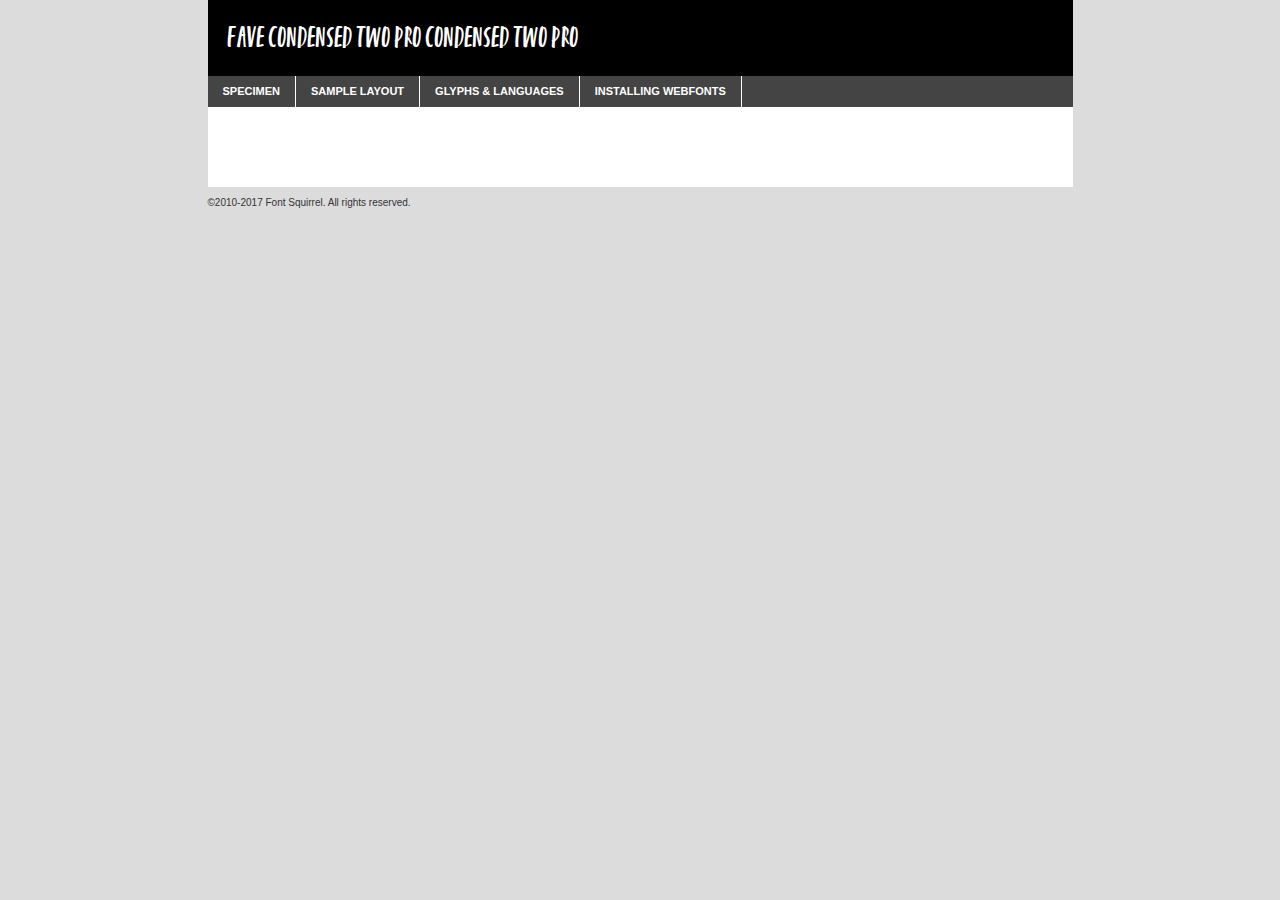
<file: webfonts/fave/fave-condensedtwopro-demo.html>
<!DOCTYPE html PUBLIC "-//W3C//DTD XHTML 1.0 Transitional//EN"
        "http://www.w3.org/TR/xhtml1/DTD/xhtml1-transitional.dtd">

<html xmlns="http://www.w3.org/1999/xhtml" xml:lang="en" lang="en">
<head>
    <meta http-equiv="Content-Type" content="text/html; charset=utf-8"/>
    <script src="http://ajax.googleapis.com/ajax/libs/jquery/1.7.2/jquery.min.js" type="text/javascript" charset="utf-8"></script>
    <script type="text/javascript">
		(function($) {
			$.fn.easyTabs = function(option) {
				var param = jQuery.extend({ fadeSpeed: 'fast', defaultContent: 1, activeClass: 'active' }, option);
				$(this).each(function() {
					var thisId = '#' + this.id;
					if ( param.defaultContent == '' )
					{
						param.defaultContent = 1;
					}
					if ( typeof param.defaultContent == 'number' )
					{
						var defaultTab = $(thisId + ' .tabs li:eq(' + (param.defaultContent - 1) + ') a').attr('href').substr(1);
					}
					else
					{
						var defaultTab = param.defaultContent;
					}
					$(thisId + ' .tabs li a').each(function() {
						var tabToHide = $(this).attr('href').substr(1);
						$('#' + tabToHide).addClass('easytabs-tab-content');
					});
					hideAll();
					changeContent(defaultTab);

					function hideAll() {$(thisId + ' .easytabs-tab-content').hide();}

					function changeContent(tabId)
					{
						hideAll();
						$(thisId + ' .tabs li').removeClass(param.activeClass);
						$(thisId + ' .tabs li a[href=#' + tabId + ']').closest('li').addClass(param.activeClass);
						if ( param.fadeSpeed != 'none' )
						{
							$(thisId + ' #' + tabId).fadeIn(param.fadeSpeed);
						}
						else
						{
							$(thisId + ' #' + tabId).show();
						}
					}

					$(thisId + ' .tabs li').click(function() {
						var tabId = $(this).find('a').attr('href').substr(1);
						changeContent(tabId);
						return false;
					});
				});
			}
		})(jQuery);
    </script>
    <link rel="stylesheet" href="specimen_files/specimen_stylesheet.css" type="text/css" charset="utf-8"/>
    <link rel="stylesheet" href="stylesheet.css" type="text/css" charset="utf-8"/>

    <style type="text/css">
        		body {
			font-family: 'favecondensed_two_pro';
        		}

            </style>

    <title>Fave Condensed Two Pro Condensed Two Pro Specimen</title>


    <script type="text/javascript" charset="utf-8">
		$(document).ready(function() {
			$('#container').easyTabs({ defaultContent: 1 });
		});
    </script>
</head>

<body>
<div id="container">
    <div id="header">
		Fave Condensed Two Pro Condensed Two Pro    </div>
    <ul class="tabs">
        <li><a href="#specimen">Specimen</a></li>
        <li><a href="#layout">Sample Layout</a></li>
		        <li><a href="#glyphs">Glyphs &amp; Languages</a></li>
        <li><a href="#installing">Installing Webfonts</a></li>

    </ul>

    <div id="main_content">


        <div id="specimen">

            <div class="section">
                <div class="grid12 firstcol">
                    <div class="huge">AaBb</div>
                </div>
            </div>

            <div class="section">
                <div class="glyph_range">A&#x200B;B&#x200b;C&#x200b;D&#x200b;E&#x200b;F&#x200b;G&#x200b;H&#x200b;I&#x200b;J&#x200b;K&#x200b;L&#x200b;M&#x200b;N&#x200b;O&#x200b;P&#x200b;Q&#x200b;R&#x200b;S&#x200b;T&#x200b;U&#x200b;V&#x200b;W&#x200b;X&#x200b;Y&#x200b;Z&#x200b;a&#x200b;b&#x200b;c&#x200b;d&#x200b;e&#x200b;f&#x200b;g&#x200b;h&#x200b;i&#x200b;j&#x200b;k&#x200b;l&#x200b;m&#x200b;n&#x200b;o&#x200b;p&#x200b;q&#x200b;r&#x200b;s&#x200b;t&#x200b;u&#x200b;v&#x200b;w&#x200b;x&#x200b;y&#x200b;z&#x200b;1&#x200b;2&#x200b;3&#x200b;4&#x200b;5&#x200b;6&#x200b;7&#x200b;8&#x200b;9&#x200b;0&#x200b;&amp;&#x200b;.&#x200b;,&#x200b;?&#x200b;!&#x200b;&#64;&#x200b;(&#x200b;)&#x200b;#&#x200b;$&#x200b;%&#x200b;*&#x200b;+&#x200b;-&#x200b;=&#x200b;:&#x200b;;</div>
            </div>
            <div class="section">
                <div class="grid12 firstcol">
                    <table class="sample_table">
                        <tr>
                            <td>10</td>
                            <td class="size10">abcdefghijklmnopqrstuvwxyzABCDEFGHIJKLMNOPQRSTUVWXYZ0123456789abcdefghijklmnopqrstuvwxyzABCDEFGHIJKLMNOPQRSTUVWXYZ0123456789abcdefghijklmnopqrstuvwxyzABCDEFGHIJKLMNOPQRSTUVWXYZ</td>
                        </tr>
                        <tr>
                            <td>11</td>
                            <td class="size11">abcdefghijklmnopqrstuvwxyzABCDEFGHIJKLMNOPQRSTUVWXYZ0123456789abcdefghijklmnopqrstuvwxyzABCDEFGHIJKLMNOPQRSTUVWXYZ0123456789abcdefghijklmnopqrstuvwxyzABCDEFGHIJKLMNOPQRSTUVWXYZ</td>
                        </tr>
                        <tr>
                            <td>12</td>
                            <td class="size12">abcdefghijklmnopqrstuvwxyzABCDEFGHIJKLMNOPQRSTUVWXYZ0123456789abcdefghijklmnopqrstuvwxyzABCDEFGHIJKLMNOPQRSTUVWXYZ0123456789abcdefghijklmnopqrstuvwxyzABCDEFGHIJKLMNOPQRSTUVWXYZ</td>
                        </tr>
                        <tr>
                            <td>13</td>
                            <td class="size13">abcdefghijklmnopqrstuvwxyzABCDEFGHIJKLMNOPQRSTUVWXYZ0123456789abcdefghijklmnopqrstuvwxyzABCDEFGHIJKLMNOPQRSTUVWXYZ0123456789abcdefghijklmnopqrstuvwxyzABCDEFGHIJKLMNOPQRSTUVWXYZ</td>
                        </tr>
                        <tr>
                            <td>14</td>
                            <td class="size14">abcdefghijklmnopqrstuvwxyzABCDEFGHIJKLMNOPQRSTUVWXYZ0123456789abcdefghijklmnopqrstuvwxyzABCDEFGHIJKLMNOPQRSTUVWXYZ0123456789abcdefghijklmnopqrstuvwxyzABCDEFGHIJKLMNOPQRSTUVWXYZ</td>
                        </tr>
                        <tr>
                            <td>16</td>
                            <td class="size16">abcdefghijklmnopqrstuvwxyzABCDEFGHIJKLMNOPQRSTUVWXYZ0123456789abcdefghijklmnopqrstuvwxyzABCDEFGHIJKLMNOPQRSTUVWXYZ</td>
                        </tr>
                        <tr>
                            <td>18</td>
                            <td class="size18">abcdefghijklmnopqrstuvwxyzABCDEFGHIJKLMNOPQRSTUVWXYZ0123456789abcdefghijklmnopqrstuvwxyzABCDEFGHIJKLMNOPQRSTUVWXYZ</td>
                        </tr>
                        <tr>
                            <td>20</td>
                            <td class="size20">abcdefghijklmnopqrstuvwxyzABCDEFGHIJKLMNOPQRSTUVWXYZ0123456789abcdefghijklmnopqrstuvwxyzABCDEFGHIJKLMNOPQRSTUVWXYZ</td>
                        </tr>
                        <tr>
                            <td>24</td>
                            <td class="size24">abcdefghijklmnopqrstuvwxyzABCDEFGHIJKLMNOPQRSTUVWXYZ0123456789abcdefghijklmnopqrstuvwxyzABCDEFGHIJKLMNOPQRSTUVWXYZ</td>
                        </tr>
                        <tr>
                            <td>30</td>
                            <td class="size30">abcdefghijklmnopqrstuvwxyzABCDEFGHIJKLMNOPQRSTUVWXYZ0123456789abcdefghijklmnopqrstuvwxyzABCDEFGHIJKLMNOPQRSTUVWXYZ</td>
                        </tr>
                        <tr>
                            <td>36</td>
                            <td class="size36">abcdefghijklmnopqrstuvwxyzABCDEFGHIJKLMNOPQRSTUVWXYZ0123456789abcdefghijklmnopqrstuvwxyzABCDEFGHIJKLMNOPQRSTUVWXYZ</td>
                        </tr>
                        <tr>
                            <td>48</td>
                            <td class="size48">abcdefghijklmnopqrstuvwxyzABCDEFGHIJKLMNOPQRSTUVWXYZ0123456789abcdefghijklmnopqrstuvwxyzABCDEFGHIJKLMNOPQRSTUVWXYZ</td>
                        </tr>
                        <tr>
                            <td>60</td>
                            <td class="size60">abcdefghijklmnopqrstuvwxyzABCDEFGHIJKLMNOPQRSTUVWXYZ0123456789abcdefghijklmnopqrstuvwxyzABCDEFGHIJKLMNOPQRSTUVWXYZ</td>
                        </tr>
                        <tr>
                            <td>72</td>
                            <td class="size72">abcdefghijklmnopqrstuvwxyzABCDEFGHIJKLMNOPQRSTUVWXYZ0123456789abcdefghijklmnopqrstuvwxyzABCDEFGHIJKLMNOPQRSTUVWXYZ</td>
                        </tr>
                        <tr>
                            <td>90</td>
                            <td class="size90">abcdefghijklmnopqrstuvwxyzABCDEFGHIJKLMNOPQRSTUVWXYZ0123456789abcdefghijklmnopqrstuvwxyzABCDEFGHIJKLMNOPQRSTUVWXYZ</td>
                        </tr>
                    </table>

                </div>

            </div>


            <div class="section" id="bodycomparison">


                <div id="xheight">
                    <div class="fontbody">&#x25FC;&#x25FC;&#x25FC;&#x25FC;&#x25FC;&#x25FC;&#x25FC;&#x25FC;&#x25FC;&#x25FC;&#x25FC;&#x25FC;&#x25FC;&#x25FC;&#x25FC;&#x25FC;&#x25FC;&#x25FC;&#x25FC;&#x25FC;&#x25FC;&#x25FC;&#x25FC;&#x25FC;&#x25FC;&#x25FC;&#x25FC;&#x25FC;&#x25FC;&#x25FC;&#x25FC;&#x25FC;&#x25FC;&#x25FC;&#x25FC;&#x25FC;&#x25FC;&#x25FC;&#x25FC;&#x25FC;&#x25FC;&#x25FC;&#x25FC;&#x25FC;&#x25FC;&#x25FC;&#x25FC;&#x25FC;&#x25FC;&#x25FC;&#x25FC;&#x25FC;&#x25FC;&#x25FC;&#x25FC;&#x25FC;&#x25FC;&#x25FC;&#x25FC;&#x25FC;&#x25FC;&#x25FC;&#x25FC;&#x25FC;&#x25FC;&#x25FC;&#x25FC;&#x25FC;&#x25FC;&#x25FC;&#x25FC;&#x25FC;&#x25FC;&#x25FC;&#x25FC;&#x25FC;&#x25FC;&#x25FC;&#x25FC;&#x25FC;&#x25FC;&#x25FC;&#x25FC;&#x25FC;&#x25FC;&#x25FC;&#x25FC;&#x25FC;&#x25FC;&#x25FC;&#x25FC;&#x25FC;&#x25FC;&#x25FC;&#x25FC;&#x25FC;&#x25FC;&#x25FC;&#x25FC;body</div>
                    <div class="arialbody">body</div>
                    <div class="verdanabody">body</div>
                    <div class="georgiabody">body</div>
                </div>
                <div class="fontbody" style="z-index:1">
                    body<span>Fave Condensed Two Pro Condensed Two Pro</span>
                </div>
                <div class="arialbody" style="z-index:1">
                    body<span>Arial</span>
                </div>
                <div class="verdanabody" style="z-index:1">
                    body<span>Verdana</span>
                </div>
                <div class="georgiabody" style="z-index:1">
                    body<span>Georgia</span>
                </div>


            </div>


            <div class="section psample psample_row1" id="">

                <div class="grid2 firstcol">
                    <p class="size10"><span>10.</span>Aenean lacinia bibendum nulla sed consectetur. Fusce dapibus, tellus ac cursus commodo, tortor mauris condimentum nibh, ut fermentum massa justo sit amet risus. Nullam id dolor id nibh ultricies vehicula ut id elit. Cum sociis natoque penatibus et magnis dis parturient montes, nascetur ridiculus mus. Nulla vitae elit libero, a pharetra augue.</p>

                </div>
                <div class="grid3">
                    <p class="size11"><span>11.</span>Aenean lacinia bibendum nulla sed consectetur. Fusce dapibus, tellus ac cursus commodo, tortor mauris condimentum nibh, ut fermentum massa justo sit amet risus. Nullam id dolor id nibh ultricies vehicula ut id elit. Cum sociis natoque penatibus et magnis dis parturient montes, nascetur ridiculus mus. Nulla vitae elit libero, a pharetra augue.</p>

                </div>
                <div class="grid3">
                    <p class="size12"><span>12.</span>Aenean lacinia bibendum nulla sed consectetur. Fusce dapibus, tellus ac cursus commodo, tortor mauris condimentum nibh, ut fermentum massa justo sit amet risus. Nullam id dolor id nibh ultricies vehicula ut id elit. Cum sociis natoque penatibus et magnis dis parturient montes, nascetur ridiculus mus. Nulla vitae elit libero, a pharetra augue.</p>

                </div>
                <div class="grid4">
                    <p class="size13"><span>13.</span>Aenean lacinia bibendum nulla sed consectetur. Fusce dapibus, tellus ac cursus commodo, tortor mauris condimentum nibh, ut fermentum massa justo sit amet risus. Nullam id dolor id nibh ultricies vehicula ut id elit. Cum sociis natoque penatibus et magnis dis parturient montes, nascetur ridiculus mus. Nulla vitae elit libero, a pharetra augue.</p>

                </div>
                <div class="white_blend"></div>

            </div>
            <div class="section psample psample_row2" id="">
                <div class="grid3 firstcol">
                    <p class="size14"><span>14.</span>Aenean lacinia bibendum nulla sed consectetur. Fusce dapibus, tellus ac cursus commodo, tortor mauris condimentum nibh, ut fermentum massa justo sit amet risus. Nullam id dolor id nibh ultricies vehicula ut id elit. Cum sociis natoque penatibus et magnis dis parturient montes, nascetur ridiculus mus. Nulla vitae elit libero, a pharetra augue.</p>

                </div>
                <div class="grid4">
                    <p class="size16"><span>16.</span>Aenean lacinia bibendum nulla sed consectetur. Fusce dapibus, tellus ac cursus commodo, tortor mauris condimentum nibh, ut fermentum massa justo sit amet risus. Nullam id dolor id nibh ultricies vehicula ut id elit. Cum sociis natoque penatibus et magnis dis parturient montes, nascetur ridiculus mus. Nulla vitae elit libero, a pharetra augue.</p>

                </div>
                <div class="grid5">
                    <p class="size18"><span>18.</span>Aenean lacinia bibendum nulla sed consectetur. Fusce dapibus, tellus ac cursus commodo, tortor mauris condimentum nibh, ut fermentum massa justo sit amet risus. Nullam id dolor id nibh ultricies vehicula ut id elit. Cum sociis natoque penatibus et magnis dis parturient montes, nascetur ridiculus mus. Nulla vitae elit libero, a pharetra augue.</p>

                </div>

                <div class="white_blend"></div>

            </div>

            <div class="section psample psample_row3" id="">
                <div class="grid5 firstcol">
                    <p class="size20"><span>20.</span>Aenean lacinia bibendum nulla sed consectetur. Fusce dapibus, tellus ac cursus commodo, tortor mauris condimentum nibh, ut fermentum massa justo sit amet risus. Nullam id dolor id nibh ultricies vehicula ut id elit. Cum sociis natoque penatibus et magnis dis parturient montes, nascetur ridiculus mus. Nulla vitae elit libero, a pharetra augue.</p>
                </div>
                <div class="grid7">
                    <p class="size24"><span>24.</span>Aenean lacinia bibendum nulla sed consectetur. Fusce dapibus, tellus ac cursus commodo, tortor mauris condimentum nibh, ut fermentum massa justo sit amet risus. Nullam id dolor id nibh ultricies vehicula ut id elit. Cum sociis natoque penatibus et magnis dis parturient montes, nascetur ridiculus mus. Nulla vitae elit libero, a pharetra augue.</p>
                </div>

                <div class="white_blend"></div>

            </div>

            <div class="section psample psample_row4" id="">
                <div class="grid12 firstcol">
                    <p class="size30"><span>30.</span>Aenean lacinia bibendum nulla sed consectetur. Fusce dapibus, tellus ac cursus commodo, tortor mauris condimentum nibh, ut fermentum massa justo sit amet risus. Nullam id dolor id nibh ultricies vehicula ut id elit. Cum sociis natoque penatibus et magnis dis parturient montes, nascetur ridiculus mus. Nulla vitae elit libero, a pharetra augue.</p>
                </div>
                <div class="white_blend"></div>

            </div>


            <div class="section psample psample_row1 fullreverse">
                <div class="grid2 firstcol">
                    <p class="size10"><span>10.</span>Aenean lacinia bibendum nulla sed consectetur. Fusce dapibus, tellus ac cursus commodo, tortor mauris condimentum nibh, ut fermentum massa justo sit amet risus. Nullam id dolor id nibh ultricies vehicula ut id elit. Cum sociis natoque penatibus et magnis dis parturient montes, nascetur ridiculus mus. Nulla vitae elit libero, a pharetra augue.</p>

                </div>
                <div class="grid3">
                    <p class="size11"><span>11.</span>Aenean lacinia bibendum nulla sed consectetur. Fusce dapibus, tellus ac cursus commodo, tortor mauris condimentum nibh, ut fermentum massa justo sit amet risus. Nullam id dolor id nibh ultricies vehicula ut id elit. Cum sociis natoque penatibus et magnis dis parturient montes, nascetur ridiculus mus. Nulla vitae elit libero, a pharetra augue.</p>

                </div>
                <div class="grid3">
                    <p class="size12"><span>12.</span>Aenean lacinia bibendum nulla sed consectetur. Fusce dapibus, tellus ac cursus commodo, tortor mauris condimentum nibh, ut fermentum massa justo sit amet risus. Nullam id dolor id nibh ultricies vehicula ut id elit. Cum sociis natoque penatibus et magnis dis parturient montes, nascetur ridiculus mus. Nulla vitae elit libero, a pharetra augue.</p>

                </div>
                <div class="grid4">
                    <p class="size13"><span>13.</span>Aenean lacinia bibendum nulla sed consectetur. Fusce dapibus, tellus ac cursus commodo, tortor mauris condimentum nibh, ut fermentum massa justo sit amet risus. Nullam id dolor id nibh ultricies vehicula ut id elit. Cum sociis natoque penatibus et magnis dis parturient montes, nascetur ridiculus mus. Nulla vitae elit libero, a pharetra augue.</p>

                </div>
                <div class="black_blend"></div>

            </div>

            <div class="section psample psample_row2 fullreverse">
                <div class="grid3 firstcol">
                    <p class="size14"><span>14.</span>Aenean lacinia bibendum nulla sed consectetur. Fusce dapibus, tellus ac cursus commodo, tortor mauris condimentum nibh, ut fermentum massa justo sit amet risus. Nullam id dolor id nibh ultricies vehicula ut id elit. Cum sociis natoque penatibus et magnis dis parturient montes, nascetur ridiculus mus. Nulla vitae elit libero, a pharetra augue.</p>

                </div>
                <div class="grid4">
                    <p class="size16"><span>16.</span>Aenean lacinia bibendum nulla sed consectetur. Fusce dapibus, tellus ac cursus commodo, tortor mauris condimentum nibh, ut fermentum massa justo sit amet risus. Nullam id dolor id nibh ultricies vehicula ut id elit. Cum sociis natoque penatibus et magnis dis parturient montes, nascetur ridiculus mus. Nulla vitae elit libero, a pharetra augue.</p>

                </div>
                <div class="grid5">
                    <p class="size18"><span>18.</span>Aenean lacinia bibendum nulla sed consectetur. Fusce dapibus, tellus ac cursus commodo, tortor mauris condimentum nibh, ut fermentum massa justo sit amet risus. Nullam id dolor id nibh ultricies vehicula ut id elit. Cum sociis natoque penatibus et magnis dis parturient montes, nascetur ridiculus mus. Nulla vitae elit libero, a pharetra augue.</p>

                </div>
                <div class="black_blend"></div>

            </div>

            <div class="section psample fullreverse psample_row3" id="">
                <div class="grid5 firstcol">
                    <p class="size20"><span>20.</span>Aenean lacinia bibendum nulla sed consectetur. Fusce dapibus, tellus ac cursus commodo, tortor mauris condimentum nibh, ut fermentum massa justo sit amet risus. Nullam id dolor id nibh ultricies vehicula ut id elit. Cum sociis natoque penatibus et magnis dis parturient montes, nascetur ridiculus mus. Nulla vitae elit libero, a pharetra augue.</p>
                </div>
                <div class="grid7">
                    <p class="size24"><span>24.</span>Aenean lacinia bibendum nulla sed consectetur. Fusce dapibus, tellus ac cursus commodo, tortor mauris condimentum nibh, ut fermentum massa justo sit amet risus. Nullam id dolor id nibh ultricies vehicula ut id elit. Cum sociis natoque penatibus et magnis dis parturient montes, nascetur ridiculus mus. Nulla vitae elit libero, a pharetra augue.</p>
                </div>

                <div class="black_blend"></div>

            </div>

            <div class="section psample fullreverse psample_row4" id="" style="border-bottom: 20px #000 solid;">
                <div class="grid12 firstcol">
                    <p class="size30"><span>30.</span>Aenean lacinia bibendum nulla sed consectetur. Fusce dapibus, tellus ac cursus commodo, tortor mauris condimentum nibh, ut fermentum massa justo sit amet risus. Nullam id dolor id nibh ultricies vehicula ut id elit. Cum sociis natoque penatibus et magnis dis parturient montes, nascetur ridiculus mus. Nulla vitae elit libero, a pharetra augue.</p>
                </div>
                <div class="black_blend"></div>

            </div>


        </div>

        <div id="layout">

            <div class="section">

                <div class="grid12 firstcol">
                    <h1>Lorem Ipsum Dolor</h1>
                    <h2>Etiam porta sem malesuada magna mollis euismod</h2>

                    <p class="byline">By <a href="#link">Aenean Lacinia</a></p>
                </div>
            </div>
            <div class="section">
                <div class="grid8 firstcol">
                    <p class="large">Donec sed odio dui. Morbi leo risus, porta ac consectetur ac, vestibulum at eros. Fusce dapibus, tellus ac cursus commodo, tortor mauris condimentum nibh, ut fermentum massa justo sit amet risus. </p>


                    <h3>Pellentesque ornare sem</h3>

                    <p>Maecenas sed diam eget risus varius blandit sit amet non magna. Maecenas faucibus mollis interdum. Donec ullamcorper nulla non metus auctor fringilla. Nullam id dolor id nibh ultricies vehicula ut id elit. Nullam id dolor id nibh ultricies vehicula ut id elit. </p>

                    <p>Aenean eu leo quam. Pellentesque ornare sem lacinia quam venenatis vestibulum. Lorem ipsum dolor sit amet, consectetur adipiscing elit. Cum sociis natoque penatibus et magnis dis parturient montes, nascetur ridiculus mus. </p>

                    <p>Nulla vitae elit libero, a pharetra augue. Praesent commodo cursus magna, vel scelerisque nisl consectetur et. Aenean lacinia bibendum nulla sed consectetur. </p>

                    <p>Nullam quis risus eget urna mollis ornare vel eu leo. Nullam quis risus eget urna mollis ornare vel eu leo. Maecenas sed diam eget risus varius blandit sit amet non magna. Donec ullamcorper nulla non metus auctor fringilla. </p>

                    <h3>Cras mattis consectetur</h3>

                    <p>Aenean eu leo quam. Pellentesque ornare sem lacinia quam venenatis vestibulum. Aenean lacinia bibendum nulla sed consectetur. Integer posuere erat a ante venenatis dapibus posuere velit aliquet. Cras mattis consectetur purus sit amet fermentum. </p>

                    <p>Nullam id dolor id nibh ultricies vehicula ut id elit. Nullam quis risus eget urna mollis ornare vel eu leo. Cras mattis consectetur purus sit amet fermentum.</p>
                </div>

                <div class="grid4 sidebar">

                    <div class="box reverse">
                        <p class="last">Nullam quis risus eget urna mollis ornare vel eu leo. Donec ullamcorper nulla non metus auctor fringilla. Cras mattis consectetur purus sit amet fermentum. Sed posuere consectetur est at lobortis. Lorem ipsum dolor sit amet, consectetur adipiscing elit. </p>
                    </div>

                    <p class="caption">Maecenas sed diam eget risus varius.</p>

                    <p>Vestibulum id ligula porta felis euismod semper. Integer posuere erat a ante venenatis dapibus posuere velit aliquet. Vestibulum id ligula porta felis euismod semper. Sed posuere consectetur est at lobortis. Maecenas sed diam eget risus varius blandit sit amet non magna. Fusce dapibus, tellus ac cursus commodo, tortor mauris condimentum nibh, ut fermentum massa justo sit amet risus. </p>


                    <p>Duis mollis, est non commodo luctus, nisi erat porttitor ligula, eget lacinia odio sem nec elit. Aenean lacinia bibendum nulla sed consectetur. Vivamus sagittis lacus vel augue laoreet rutrum faucibus dolor auctor. Aenean lacinia bibendum nulla sed consectetur. Nullam quis risus eget urna mollis ornare vel eu leo. </p>

                    <p>Praesent commodo cursus magna, vel scelerisque nisl consectetur et. Donec ullamcorper nulla non metus auctor fringilla. Maecenas faucibus mollis interdum. Fusce dapibus, tellus ac cursus commodo, tortor mauris condimentum nibh, ut fermentum massa justo sit amet risus. </p>

                </div>
            </div>

        </div>


		

        <div id="glyphs">
            <div class="section">
                <div class="grid12 firstcol">

                    <h1>Language Support</h1>
                    <p>The subset of Fave Condensed Two Pro Condensed Two Pro in this kit supports the following languages:<br/>

						Albanian, Basque, Breton, Chamorro, Danish, Dutch, English, Faroese, Finnish, French, Frisian, Galician, German, Italian, Malagasy, Norwegian, Portuguese, Spanish, Alsatian, Aragonese, Arapaho, Arrernte, Asturian, Aymara, Bislama, Cebuano, Corsican, Fijian, French_creole, Genoese, Gilbertese, Greenlandic, Haitian_creole, Hiligaynon, Hmong, Hopi, Ibanag, Iloko_ilokano, Indonesian, Interglossa_glosa, Interlingua, Irish_gaelic, Jerriais, Lojban, Lombard, Luxembourgeois, Manx, Mohawk, Norfolk_pitcairnese, Occitan, Oromo, Pangasinan, Papiamento, Piedmontese, Potawatomi, Rhaeto-romance, Romansh, Rotokas, Sami_lule, Samoan, Sardinian, Scots_gaelic, Seychelles_creole, Shona, Sicilian, Somali, Southern_ndebele, Swahili, Swati_swazi, Tagalog_filipino_pilipino, Tetum, Tok_pisin, Uyghur_latinized, Volapuk, Walloon, Warlpiri, Xhosa, Yapese, Zulu, Latinbasic, Ubasic, Demo                    </p>
                    <h1>Glyph Chart</h1>
                    <p>The subset of Fave Condensed Two Pro Condensed Two Pro in this kit includes all the glyphs listed below. Unicode entities are included above each glyph to help you insert individual characters into your layout.</p>
                    <div id="glyph_chart">

																																	                                <div><p>&amp;#13;</p>&#13;</div>
																				                                <div><p>&amp;#32;</p>&#32;</div>
																				                                <div><p>&amp;#33;</p>&#33;</div>
																				                                <div><p>&amp;#34;</p>&#34;</div>
																				                                <div><p>&amp;#35;</p>&#35;</div>
																				                                <div><p>&amp;#36;</p>&#36;</div>
																				                                <div><p>&amp;#37;</p>&#37;</div>
																				                                <div><p>&amp;#38;</p>&#38;</div>
																				                                <div><p>&amp;#39;</p>&#39;</div>
																				                                <div><p>&amp;#40;</p>&#40;</div>
																				                                <div><p>&amp;#41;</p>&#41;</div>
																				                                <div><p>&amp;#42;</p>&#42;</div>
																				                                <div><p>&amp;#43;</p>&#43;</div>
																				                                <div><p>&amp;#44;</p>&#44;</div>
																				                                <div><p>&amp;#45;</p>&#45;</div>
																				                                <div><p>&amp;#46;</p>&#46;</div>
																				                                <div><p>&amp;#47;</p>&#47;</div>
																				                                <div><p>&amp;#48;</p>&#48;</div>
																				                                <div><p>&amp;#49;</p>&#49;</div>
																				                                <div><p>&amp;#50;</p>&#50;</div>
																				                                <div><p>&amp;#51;</p>&#51;</div>
																				                                <div><p>&amp;#52;</p>&#52;</div>
																				                                <div><p>&amp;#53;</p>&#53;</div>
																				                                <div><p>&amp;#54;</p>&#54;</div>
																				                                <div><p>&amp;#55;</p>&#55;</div>
																				                                <div><p>&amp;#56;</p>&#56;</div>
																				                                <div><p>&amp;#57;</p>&#57;</div>
																				                                <div><p>&amp;#58;</p>&#58;</div>
																				                                <div><p>&amp;#59;</p>&#59;</div>
																				                                <div><p>&amp;#60;</p>&#60;</div>
																				                                <div><p>&amp;#61;</p>&#61;</div>
																				                                <div><p>&amp;#62;</p>&#62;</div>
																				                                <div><p>&amp;#63;</p>&#63;</div>
																				                                <div><p>&amp;#64;</p>&#64;</div>
																				                                <div><p>&amp;#65;</p>&#65;</div>
																				                                <div><p>&amp;#66;</p>&#66;</div>
																				                                <div><p>&amp;#67;</p>&#67;</div>
																				                                <div><p>&amp;#68;</p>&#68;</div>
																				                                <div><p>&amp;#69;</p>&#69;</div>
																				                                <div><p>&amp;#70;</p>&#70;</div>
																				                                <div><p>&amp;#71;</p>&#71;</div>
																				                                <div><p>&amp;#72;</p>&#72;</div>
																				                                <div><p>&amp;#73;</p>&#73;</div>
																				                                <div><p>&amp;#74;</p>&#74;</div>
																				                                <div><p>&amp;#75;</p>&#75;</div>
																				                                <div><p>&amp;#76;</p>&#76;</div>
																				                                <div><p>&amp;#77;</p>&#77;</div>
																				                                <div><p>&amp;#78;</p>&#78;</div>
																				                                <div><p>&amp;#79;</p>&#79;</div>
																				                                <div><p>&amp;#80;</p>&#80;</div>
																				                                <div><p>&amp;#81;</p>&#81;</div>
																				                                <div><p>&amp;#82;</p>&#82;</div>
																				                                <div><p>&amp;#83;</p>&#83;</div>
																				                                <div><p>&amp;#84;</p>&#84;</div>
																				                                <div><p>&amp;#85;</p>&#85;</div>
																				                                <div><p>&amp;#86;</p>&#86;</div>
																				                                <div><p>&amp;#87;</p>&#87;</div>
																				                                <div><p>&amp;#88;</p>&#88;</div>
																				                                <div><p>&amp;#89;</p>&#89;</div>
																				                                <div><p>&amp;#90;</p>&#90;</div>
																				                                <div><p>&amp;#91;</p>&#91;</div>
																				                                <div><p>&amp;#92;</p>&#92;</div>
																				                                <div><p>&amp;#93;</p>&#93;</div>
																				                                <div><p>&amp;#94;</p>&#94;</div>
																				                                <div><p>&amp;#95;</p>&#95;</div>
																				                                <div><p>&amp;#96;</p>&#96;</div>
																				                                <div><p>&amp;#97;</p>&#97;</div>
																				                                <div><p>&amp;#98;</p>&#98;</div>
																				                                <div><p>&amp;#99;</p>&#99;</div>
																				                                <div><p>&amp;#100;</p>&#100;</div>
																				                                <div><p>&amp;#101;</p>&#101;</div>
																				                                <div><p>&amp;#102;</p>&#102;</div>
																				                                <div><p>&amp;#103;</p>&#103;</div>
																				                                <div><p>&amp;#104;</p>&#104;</div>
																				                                <div><p>&amp;#105;</p>&#105;</div>
																				                                <div><p>&amp;#106;</p>&#106;</div>
																				                                <div><p>&amp;#107;</p>&#107;</div>
																				                                <div><p>&amp;#108;</p>&#108;</div>
																				                                <div><p>&amp;#109;</p>&#109;</div>
																				                                <div><p>&amp;#110;</p>&#110;</div>
																				                                <div><p>&amp;#111;</p>&#111;</div>
																				                                <div><p>&amp;#112;</p>&#112;</div>
																				                                <div><p>&amp;#113;</p>&#113;</div>
																				                                <div><p>&amp;#114;</p>&#114;</div>
																				                                <div><p>&amp;#115;</p>&#115;</div>
																				                                <div><p>&amp;#116;</p>&#116;</div>
																				                                <div><p>&amp;#117;</p>&#117;</div>
																				                                <div><p>&amp;#118;</p>&#118;</div>
																				                                <div><p>&amp;#119;</p>&#119;</div>
																				                                <div><p>&amp;#120;</p>&#120;</div>
																				                                <div><p>&amp;#121;</p>&#121;</div>
																				                                <div><p>&amp;#122;</p>&#122;</div>
																				                                <div><p>&amp;#123;</p>&#123;</div>
																				                                <div><p>&amp;#124;</p>&#124;</div>
																				                                <div><p>&amp;#125;</p>&#125;</div>
																				                                <div><p>&amp;#126;</p>&#126;</div>
																				                                <div><p>&amp;#160;</p>&#160;</div>
																				                                <div><p>&amp;#161;</p>&#161;</div>
																				                                <div><p>&amp;#162;</p>&#162;</div>
																				                                <div><p>&amp;#163;</p>&#163;</div>
																				                                <div><p>&amp;#164;</p>&#164;</div>
																				                                <div><p>&amp;#165;</p>&#165;</div>
																				                                <div><p>&amp;#166;</p>&#166;</div>
																				                                <div><p>&amp;#167;</p>&#167;</div>
																				                                <div><p>&amp;#168;</p>&#168;</div>
																				                                <div><p>&amp;#169;</p>&#169;</div>
																				                                <div><p>&amp;#171;</p>&#171;</div>
																				                                <div><p>&amp;#173;</p>&#173;</div>
																				                                <div><p>&amp;#174;</p>&#174;</div>
																				                                <div><p>&amp;#175;</p>&#175;</div>
																				                                <div><p>&amp;#176;</p>&#176;</div>
																				                                <div><p>&amp;#178;</p>&#178;</div>
																				                                <div><p>&amp;#179;</p>&#179;</div>
																				                                <div><p>&amp;#180;</p>&#180;</div>
																				                                <div><p>&amp;#182;</p>&#182;</div>
																				                                <div><p>&amp;#183;</p>&#183;</div>
																				                                <div><p>&amp;#184;</p>&#184;</div>
																				                                <div><p>&amp;#185;</p>&#185;</div>
																				                                <div><p>&amp;#187;</p>&#187;</div>
																				                                <div><p>&amp;#191;</p>&#191;</div>
																				                                <div><p>&amp;#192;</p>&#192;</div>
																				                                <div><p>&amp;#193;</p>&#193;</div>
																				                                <div><p>&amp;#194;</p>&#194;</div>
																				                                <div><p>&amp;#195;</p>&#195;</div>
																				                                <div><p>&amp;#196;</p>&#196;</div>
																				                                <div><p>&amp;#197;</p>&#197;</div>
																				                                <div><p>&amp;#198;</p>&#198;</div>
																				                                <div><p>&amp;#199;</p>&#199;</div>
																				                                <div><p>&amp;#200;</p>&#200;</div>
																				                                <div><p>&amp;#201;</p>&#201;</div>
																				                                <div><p>&amp;#202;</p>&#202;</div>
																				                                <div><p>&amp;#203;</p>&#203;</div>
																				                                <div><p>&amp;#204;</p>&#204;</div>
																				                                <div><p>&amp;#205;</p>&#205;</div>
																				                                <div><p>&amp;#206;</p>&#206;</div>
																				                                <div><p>&amp;#207;</p>&#207;</div>
																				                                <div><p>&amp;#208;</p>&#208;</div>
																				                                <div><p>&amp;#209;</p>&#209;</div>
																				                                <div><p>&amp;#210;</p>&#210;</div>
																				                                <div><p>&amp;#211;</p>&#211;</div>
																				                                <div><p>&amp;#212;</p>&#212;</div>
																				                                <div><p>&amp;#213;</p>&#213;</div>
																				                                <div><p>&amp;#214;</p>&#214;</div>
																				                                <div><p>&amp;#215;</p>&#215;</div>
																				                                <div><p>&amp;#216;</p>&#216;</div>
																				                                <div><p>&amp;#217;</p>&#217;</div>
																				                                <div><p>&amp;#218;</p>&#218;</div>
																				                                <div><p>&amp;#219;</p>&#219;</div>
																				                                <div><p>&amp;#220;</p>&#220;</div>
																				                                <div><p>&amp;#221;</p>&#221;</div>
																				                                <div><p>&amp;#223;</p>&#223;</div>
																				                                <div><p>&amp;#224;</p>&#224;</div>
																				                                <div><p>&amp;#225;</p>&#225;</div>
																				                                <div><p>&amp;#226;</p>&#226;</div>
																				                                <div><p>&amp;#227;</p>&#227;</div>
																				                                <div><p>&amp;#228;</p>&#228;</div>
																				                                <div><p>&amp;#229;</p>&#229;</div>
																				                                <div><p>&amp;#230;</p>&#230;</div>
																				                                <div><p>&amp;#231;</p>&#231;</div>
																				                                <div><p>&amp;#232;</p>&#232;</div>
																				                                <div><p>&amp;#233;</p>&#233;</div>
																				                                <div><p>&amp;#234;</p>&#234;</div>
																				                                <div><p>&amp;#235;</p>&#235;</div>
																				                                <div><p>&amp;#236;</p>&#236;</div>
																				                                <div><p>&amp;#237;</p>&#237;</div>
																				                                <div><p>&amp;#238;</p>&#238;</div>
																				                                <div><p>&amp;#239;</p>&#239;</div>
																				                                <div><p>&amp;#240;</p>&#240;</div>
																				                                <div><p>&amp;#241;</p>&#241;</div>
																				                                <div><p>&amp;#242;</p>&#242;</div>
																				                                <div><p>&amp;#243;</p>&#243;</div>
																				                                <div><p>&amp;#244;</p>&#244;</div>
																				                                <div><p>&amp;#245;</p>&#245;</div>
																				                                <div><p>&amp;#246;</p>&#246;</div>
																				                                <div><p>&amp;#247;</p>&#247;</div>
																				                                <div><p>&amp;#248;</p>&#248;</div>
																				                                <div><p>&amp;#249;</p>&#249;</div>
																				                                <div><p>&amp;#250;</p>&#250;</div>
																				                                <div><p>&amp;#251;</p>&#251;</div>
																				                                <div><p>&amp;#252;</p>&#252;</div>
																				                                <div><p>&amp;#253;</p>&#253;</div>
																				                                <div><p>&amp;#255;</p>&#255;</div>
																				                                <div><p>&amp;#338;</p>&#338;</div>
																				                                <div><p>&amp;#339;</p>&#339;</div>
																				                                <div><p>&amp;#376;</p>&#376;</div>
																				                                <div><p>&amp;#710;</p>&#710;</div>
																				                                <div><p>&amp;#732;</p>&#732;</div>
																				                                <div><p>&amp;#8192;</p>&#8192;</div>
																				                                <div><p>&amp;#8193;</p>&#8193;</div>
																				                                <div><p>&amp;#8194;</p>&#8194;</div>
																				                                <div><p>&amp;#8195;</p>&#8195;</div>
																				                                <div><p>&amp;#8196;</p>&#8196;</div>
																				                                <div><p>&amp;#8197;</p>&#8197;</div>
																				                                <div><p>&amp;#8198;</p>&#8198;</div>
																				                                <div><p>&amp;#8199;</p>&#8199;</div>
																				                                <div><p>&amp;#8200;</p>&#8200;</div>
																				                                <div><p>&amp;#8201;</p>&#8201;</div>
																				                                <div><p>&amp;#8202;</p>&#8202;</div>
																				                                <div><p>&amp;#8208;</p>&#8208;</div>
																				                                <div><p>&amp;#8209;</p>&#8209;</div>
																				                                <div><p>&amp;#8210;</p>&#8210;</div>
																				                                <div><p>&amp;#8211;</p>&#8211;</div>
																				                                <div><p>&amp;#8212;</p>&#8212;</div>
																				                                <div><p>&amp;#8216;</p>&#8216;</div>
																				                                <div><p>&amp;#8217;</p>&#8217;</div>
																				                                <div><p>&amp;#8218;</p>&#8218;</div>
																				                                <div><p>&amp;#8220;</p>&#8220;</div>
																				                                <div><p>&amp;#8221;</p>&#8221;</div>
																				                                <div><p>&amp;#8222;</p>&#8222;</div>
																				                                <div><p>&amp;#8226;</p>&#8226;</div>
																				                                <div><p>&amp;#8230;</p>&#8230;</div>
																				                                <div><p>&amp;#8239;</p>&#8239;</div>
																				                                <div><p>&amp;#8249;</p>&#8249;</div>
																				                                <div><p>&amp;#8250;</p>&#8250;</div>
																				                                <div><p>&amp;#8287;</p>&#8287;</div>
																				                                <div><p>&amp;#8364;</p>&#8364;</div>
																				                                <div><p>&amp;#8482;</p>&#8482;</div>
																				                                <div><p>&amp;#9724;</p>&#9724;</div>
																																                    </div>
                </div>


            </div>
        </div>


        <div id="specs">

        </div>

        <div id="installing">
            <div class="section">
                <div class="grid7 firstcol">
                    <h1>Installing Webfonts</h1>

                    <p>Webfonts are supported by all major browser platforms but not all in the same way. There are currently four different font formats that must be included in order to target all browsers. This includes TTF, WOFF, EOT and SVG.</p>

                    <h2>1. Upload your webfonts</h2>
                    <p>You must upload your webfont kit to your website. They should be in or near the same directory as your CSS files.</p>

                    <h2>2. Include the webfont stylesheet</h2>
                    <p>A special CSS @font-face declaration helps the various browsers select the appropriate font it needs without causing you a bunch of headaches. Learn more about this syntax by reading the <a href="https://www.fontspring.com/blog/further-hardening-of-the-bulletproof-syntax">Fontspring blog post</a> about it. The code for it is as follows:</p>


                    <code>
                        @font-face{
                        font-family: 'MyWebFont';
                        src: url('WebFont.eot');
                        src: url('WebFont.eot?#iefix') format('embedded-opentype'),
                        url('WebFont.woff') format('woff'),
                        url('WebFont.ttf') format('truetype'),
                        url('WebFont.svg#webfont') format('svg');
                        }
                    </code>

                    <p>We've already gone ahead and generated the code for you. All you have to do is link to the stylesheet in your HTML, like this:</p>
                    <code>&lt;link rel=&quot;stylesheet&quot; href=&quot;stylesheet.css&quot; type=&quot;text/css&quot; charset=&quot;utf-8&quot; /&gt;</code>

                    <h2>3. Modify your own stylesheet</h2>
                    <p>To take advantage of your new fonts, you must tell your stylesheet to use them. Look at the original @font-face declaration above and find the property called "font-family." The name linked there will be what you use to reference the font. Prepend that webfont name to the font stack in the "font-family" property, inside the selector you want to change. For example:</p>
                    <code>p { font-family: 'WebFont', Arial, sans-serif; }</code>

                    <h2>4. Test</h2>
                    <p>Getting webfonts to work cross-browser <em>can</em> be tricky. Use the information in the sidebar to help you if you find that fonts aren't loading in a particular browser.</p>
                </div>

                <div class="grid5 sidebar">
                    <div class="box">
                        <h2>Troubleshooting<br/>Font-Face Problems</h2>
                        <p>Having trouble getting your webfonts to load in your new website? Here are some tips to sort out what might be the problem.</p>

                        <h3>Fonts not showing in any browser</h3>

                        <p>This sounds like you need to work on the plumbing. You either did not upload the fonts to the correct directory, or you did not link the fonts properly in the CSS. If you've confirmed that all this is correct and you still have a problem, take a look at your .htaccess file and see if requests are getting intercepted.</p>

                        <h3>Fonts not loading in iPhone or iPad</h3>

                        <p>The most common problem here is that you are serving the fonts from an IIS server. IIS refuses to serve files that have unknown MIME types. If that is the case, you must set the MIME type for SVG to "image/svg+xml" in the server settings. Follow these instructions from Microsoft if you need help.</p>

                        <h3>Fonts not loading in Firefox</h3>

                        <p>The primary reason for this failure? You are still using a version Firefox older than 3.5. So upgrade already! If that isn't it, then you are very likely serving fonts from a different domain. Firefox requires that all font assets be served from the same domain. Lastly it is possible that you need to add WOFF to your list of MIME types (if you are serving via IIS.)</p>

                        <h3>Fonts not loading in IE</h3>

                        <p>Are you looking at Internet Explorer on an actual Windows machine or are you cheating by using a service like Adobe BrowserLab? Many of these screenshot services do not render @font-face for IE. Best to test it on a real machine.</p>

                        <h3>Fonts not loading in IE9</h3>

                        <p>IE9, like Firefox, requires that fonts be served from the same domain as the website. Make sure that is the case.</p>
                    </div>
                </div>
            </div>

        </div>

    </div>
    <div id="footer">
        <p>&copy;2010-2017 Font Squirrel. All rights reserved.</p>
    </div>
</div>
</body>
</html>
</file>
<file: webfonts/fave/stylesheet.css>
/*! Generated by Font Squirrel (https://www.fontsquirrel.com) on November 23, 2022 */



@font-face {
    font-family: 'favecondensed_two_pro';
    src: url('fave-condensedtwopro-webfont.woff2') format('woff2'),
         url('fave-condensedtwopro-webfont.woff') format('woff');
    font-weight: normal;
    font-style: normal;

}
</file>
<file: webfonts/fave/specimen_files/specimen_stylesheet.css>
@import url('grid_12-825-55-15.css');

/*  
	CSS Reset by Eric Meyer - Released under Public Domain
    http://meyerweb.com/eric/tools/css/reset/
*/
html, body, div, span, applet, object, iframe,
h1, h2, h3, h4, h5, h6, p, blockquote, pre,
a, abbr, acronym, address, big, cite, code,
del, dfn, em, font, img, ins, kbd, q, s, samp,
small, strike, strong, sub, sup, tt, var,
b, u, i, center, dl, dt, dd, ol, ul, li,
fieldset, form, label, legend, table,
caption, tbody, tfoot, thead, tr, th, td {
	margin:         0;
	padding:        0;
	border:         0;
	outline:        0;
	font-size:      100%;
	vertical-align: baseline;
	background:     transparent;
}

body {
	line-height: 1;
}

ol, ul {
	list-style: none;
}

blockquote, q {
	quotes: none;
}

blockquote:before, blockquote:after,
q:before, q:after {
	content: '';
	content: none;
}

:focus {
	outline: 0;
}

ins {
	text-decoration: none;
}

del {
	text-decoration: line-through;
}

table {
	border-collapse: collapse;
	border-spacing:  0;
}


body {
	color:            #000;
	background-color: #dcdcdc;
}

a {
	text-decoration: none;
	color:           #1883ba;
}

h1 {
	font-size:     32px;
	font-weight:   normal;
	font-style:    normal;
	margin-bottom: 18px;
}

h2 {
	font-size: 18px;
}

#container {
	width:  865px;
	margin: 0px auto;
}


#header {
	padding:          20px;
	font-size:        36px;
	background-color: #000;
	color:            #fff;
}

#header span {
	color: #666;
}

#main_content {
	background-color: #fff;
	padding:          60px 20px 20px;
}


#footer p {
	margin:         0;
	padding-top:    10px;
	padding-bottom: 50px;
	color:          #333;
	font:           10px Arial, sans-serif;
}

.tabs {
	width:            100%;
	height:           31px;
	background-color: #444;
}

.tabs li {
	float:            left;
	margin:           0;
	overflow:         hidden;
	background-color: #444;
}

.tabs li a {
	display:         block;
	color:           #fff;
	text-decoration: none;
	font:            bold 11px/11px 'Arial';
	text-transform:  uppercase;
	padding:         10px 15px;
	border-right:    1px solid #fff;
}

.tabs li a:hover {
	background-color: #00b3ff;

}

.tabs li.active a {
	color:            #000;
	background-color: #fff;
}


div.huge {

	font-size:      300px;
	line-height:    1em;
	padding:        0;
	letter-spacing: -.02em;
	overflow:       hidden;
}

div.glyph_range {
	font-size:   72px;
	line-height: 1.1em;
}

.size10 {
	font-size: 10px;
}

.size11 {
	font-size: 11px;
}

.size12 {
	font-size: 12px;
}

.size13 {
	font-size: 13px;
}

.size14 {
	font-size: 14px;
}

.size16 {
	font-size: 16px;
}

.size18 {
	font-size: 18px;
}

.size20 {
	font-size: 20px;
}

.size24 {
	font-size: 24px;
}

.size30 {
	font-size: 30px;
}

.size36 {
	font-size: 36px;
}

.size48 {
	font-size: 48px;
}

.size60 {
	font-size: 60px;
}

.size72 {
	font-size: 72px;
}

.size90 {
	font-size: 90px;
}


.psample_row1 {
	height: 120px;
}

.psample_row1 {
	height: 120px;
}

.psample_row2 {
	height: 160px;
}

.psample_row3 {
	height: 160px;
}

.psample_row4 {
	height: 160px;
}

.psample {
	overflow: hidden;
	position: relative;
}

.psample p {
	line-height: 1.3em;
	display:     block;
	overflow:    hidden;
	margin:      0;
}

.psample span {
	margin-right: .5em;
}

.white_blend {
	width:            100%;
	height:           61px;
	background-image: url([data-uri]);
	position:         absolute;
	bottom:           0;
}

.black_blend {
	width:            100%;
	height:           61px;
	background-image: url([data-uri]);
	position:         absolute;
	bottom:           0;
}

.fullreverse {
	background:    #000 !important;
	color:         #fff !important;
	margin-left:   -20px;
	padding-left:  20px;
	margin-right:  -20px;
	padding-right: 20px;
	padding:       20px;
	margin-bottom: 0;
}


.sample_table td {
	padding-top:    3px;
	padding-bottom: 5px;
	padding-left:   5px;
	vertical-align: middle;
	line-height:    1.2em;
}

.sample_table td:first-child {
	background-color: #eee;
	text-align:       right;
	padding-right:    5px;
	padding-left:     0;
	padding:          5px;
	font:             11px/12px 'Courier New', Courier, mono;
}

code {
	white-space:      pre;
	background-color: #eee;
	display:          block;
	padding:          10px;
	margin-bottom:    18px;
	overflow:         auto;
}


.bottom, .last {
	margin-bottom:  0 !important;
	padding-bottom: 0 !important;
}

.box {
	padding:       18px;
	margin-bottom: 18px;
	background:    #eee;
}

.reverse, .reversed {
	background: #000 !important;
	color:      #fff !important;
	border:     none !important;
}

#bodycomparison {
	position:    relative;
	overflow:    hidden;
	font-size:   72px;
	height:      90px;
	white-space: nowrap;
}

#bodycomparison div {
	font-size:   72px;
	line-height: 90px;
	display:     inline;
	margin:      0 15px 0 0;
	padding:     0;
}

#bodycomparison div span {
	font:     10px Arial;
	position: absolute;
	left:     0;
}

#xheight {
	float:       none;
	position:    absolute;
	color:       #d9f3ff;
	font-size:   72px;
	line-height: 90px;
}

.fontbody {
	position: relative;
}

.arialbody {
	font-family: Arial;
	position:    relative;
}

.verdanabody {
	font-family: Verdana;
	position:    relative;
}

.georgiabody {
	font-family: Georgia;
	position:    relative;
}

/* @group Layout page
 */

#layout h1 {
	font-size:   36px;
	line-height: 42px;
	font-weight: normal;
	font-style:  normal;
}

#layout h2 {
	font-size:   24px;
	line-height: 23px;
	font-weight: normal;
	font-style:  normal;
}

#layout h3 {
	font-size:   22px;
	line-height: 1.4em;
	margin-top:  1em;
	font-weight: normal;
	font-style:  normal;
}


#layout p.byline {
	font-size:     12px;
	margin-top:    18px;
	line-height:   12px;
	margin-bottom: 0;
}

#layout p {
	font-size:     14px;
	line-height:   21px;
	margin-bottom: .5em;
}

#layout p.large {
	font-size:   18px;
	line-height: 26px;
}

#layout .sidebar p {
	font-size:   12px;
	line-height: 1.4em;
}

#layout p.caption {
	font-size:     10px;
	margin-top:    -16px;
	margin-bottom: 18px;
}

/* @end */

/* @group Glyphs */

#glyph_chart div {
	background-color: #d9f3ff;
	color:            black;
	float:            left;
	font-size:        36px;
	height:           1.2em;
	line-height:      1.2em;
	margin-bottom:    1px;
	margin-right:     1px;
	text-align:       center;
	width:            1.2em;
	position:         relative;
	padding:          .6em .2em .2em;
}

#glyph_chart div p {
	position:         absolute;
	left:             0;
	top:              0;
	display:          block;
	text-align:       center;
	font:             bold 9px Arial, sans-serif;
	background-color: #3a768f;
	width:            100%;
	color:            #fff;
	padding:          2px 0;
}


#glyphs h1 {
	font-family: Arial, sans-serif;
}

/* @end */

/* @group Installing */

#installing {
	font: 13px Arial, sans-serif;
}

#installing p,
#glyphs p {
	line-height:   1.2em;
	margin-bottom: 18px;
	font:          13px Arial, sans-serif;
}


#installing h3 {
	font-size:  15px;
	margin-top: 18px;
}

/* @end */

#rendering h1 {
	font-family: Arial, sans-serif;
}

.render_table td {
	font:           11px 'Courier New', Courier, mono;
	vertical-align: middle;
}
</file>
